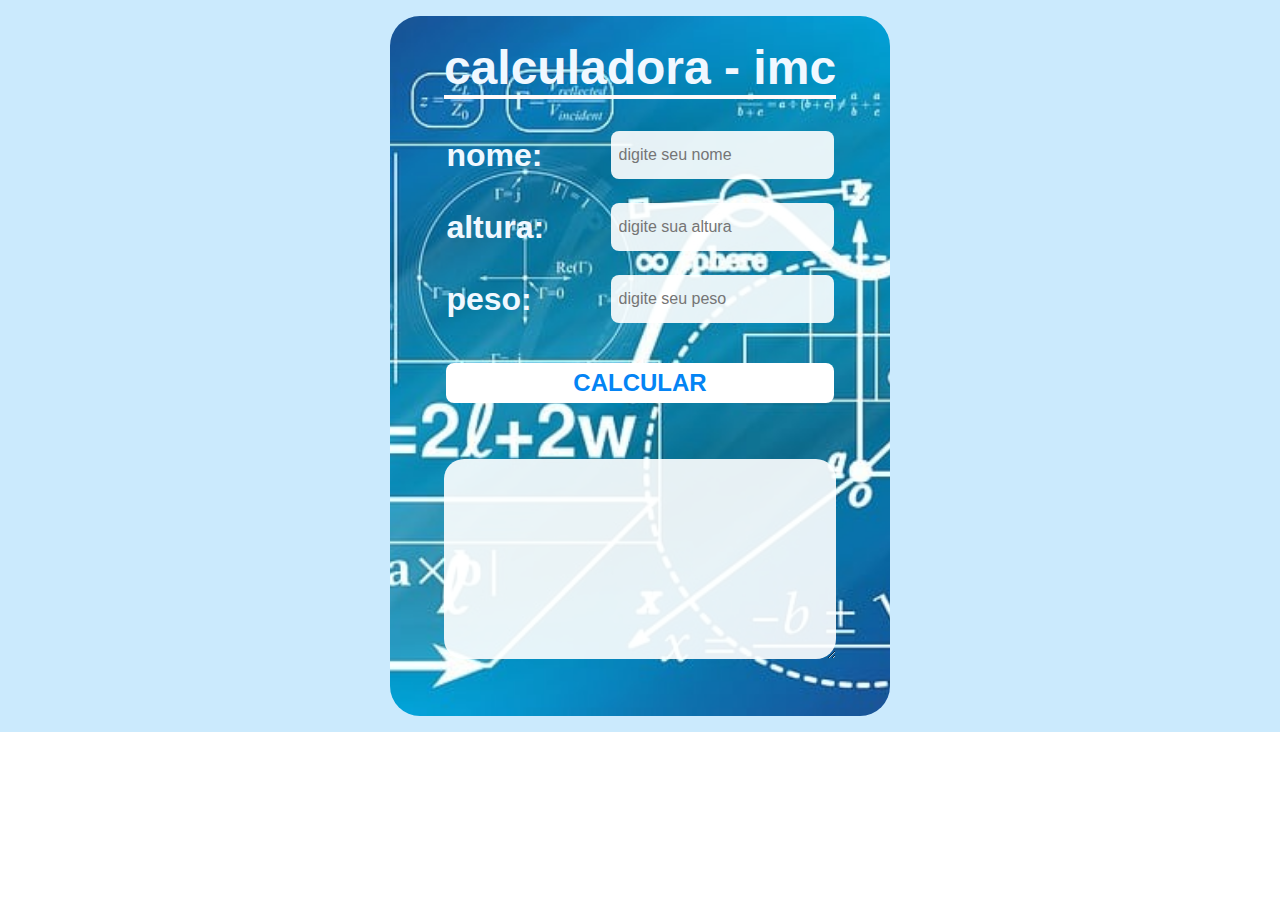
<file: calculadora/index.html>
<!DOCTYPE html>
<html lang="en">

<head>
    <meta charset="UTF-8">
    <meta name="viewport" content="width=device-width, initial-scale=1.0">
    <link rel="stylesheet" href="css/style.css">
    <title>calculadora de imc</title>
</head>

<body>

    <div id="divPrinc">

        <div id="calculadora">
            <h1>calculadora - imc</h1>

            <div class="dadosCliente">
                <h2>nome: </h2>
                <input type="text" name="Nnome" class="Cname" placeholder="digite seu nome">
            </div>

            <div class="dadosCliente">
                <h2>altura: </h2>
                <input type="number" name="Naltura" class="Caltura" placeholder="digite sua altura">
            </div>

            <div class="dadosCliente">
                <h2>peso: </h2>
                <input type="number" name="Npeso" class="Cpeso" placeholder="digite seu peso">
            </div>

            <div id="botao">
            </div>
            <button onclick="calcIMC()">calcular</button>

            <div id="resultado">
                <textarea type="text" name="resultado" id="idR" placeholder="resultado">
            </textarea>

            </div>

        </div>
    </div>
    <script src="java_script/script.js"> </script>
    <!-- comentario pra testar o git hub de novo  -->
</body>

</html>
</file>
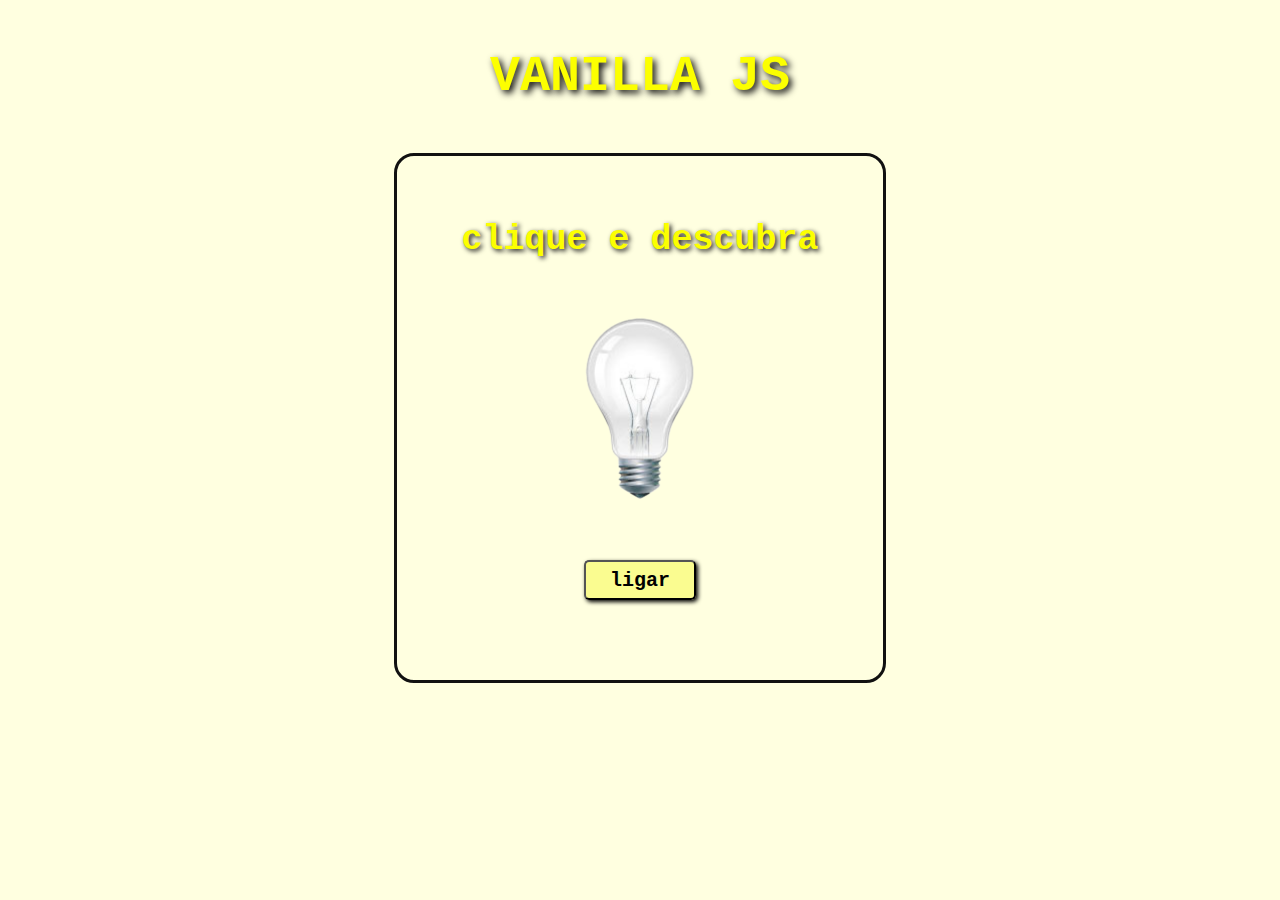
<file: lampada/index.html>
<!DOCTYPE html>
<html lang="en">

<head>
    <meta charset="UTF-8">
    <meta name="viewport" content="width=device-width, initial-scale=1.0">
    <link rel="stylesheet" href="css/style.css">
    <title>funcao da lampada</title>
</head>

<body>

    <header>
        <h1 class="h1">VANILLA JS</h1>
    </header>

    <main id="dmain">
        <div id="div-lanpada">

            <h2>clique e descubra</h2>

            <img src="img/apagada.png" alt="img da lampada" class="cImg">

            <div class="botao">
                <button class="bbotao">ligar</button>
            </div>

        </div>
    </main>
    <script src="java_script/script.js"></script>
</body>

</html>

<!-- modificacoes feitas pra poder testar o git e o git hub -->
</file>
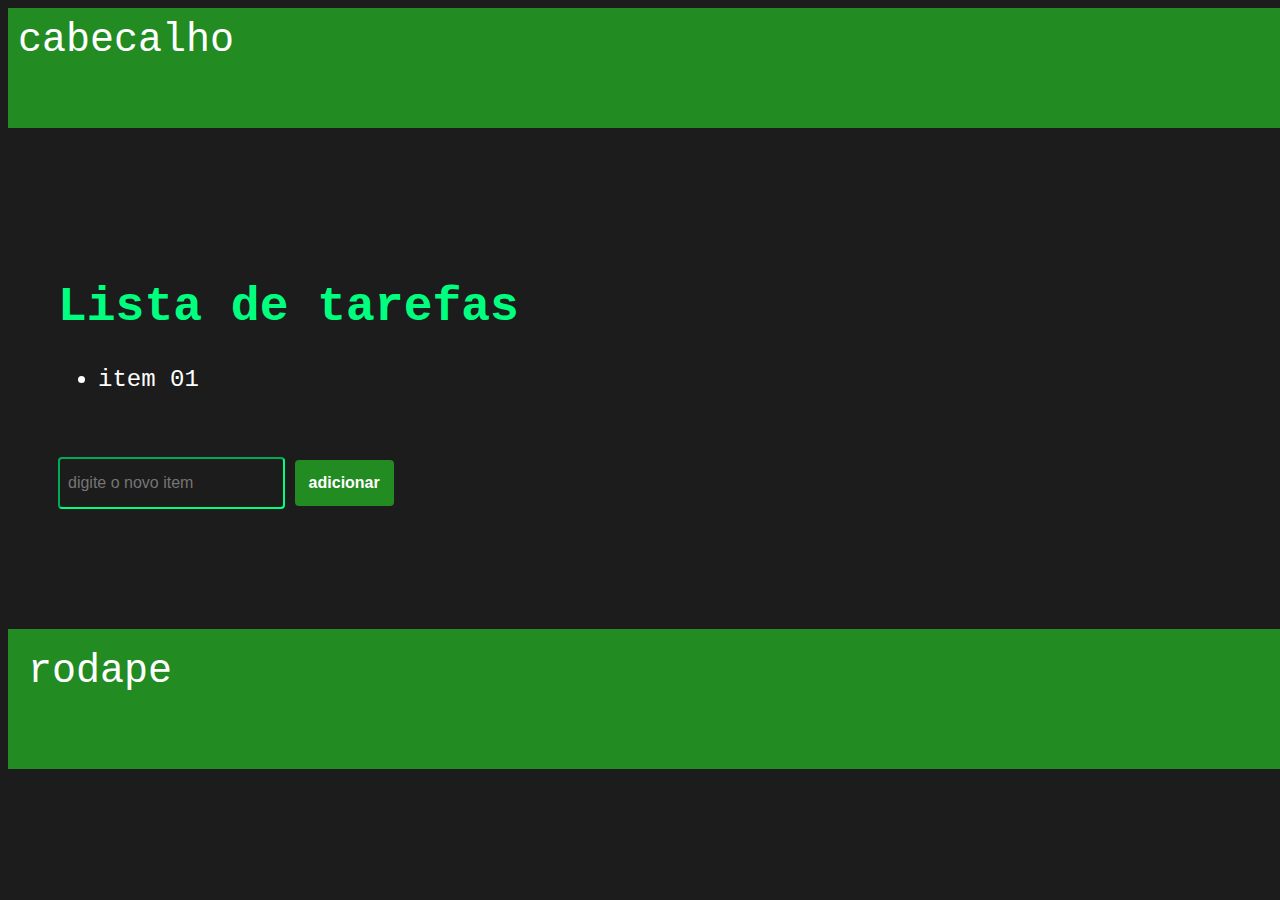
<file: lista de tarefas/index.html>
<!DOCTYPE html>
<html lang="pt">

<head>
    <meta charset="UTF-8">
    <meta name="viewport" content="width=device-width, initial-scale=1.0">
    <link rel="stylesheet" href="css/style.css">
    <title>lista de tarefas</title>
</head>

<body>
    <header id="cabecalho">
        cabecalho
    </header>


    <div id="divLi">
        <H1 class="title">Lista de tarefas</H1>

        <ul id="lista">
            <li class="classNewLi">item 01</li>
            </li>
        </ul>
    </div>


    <div>
        <input id="taskName" type="text" name="taskName" placeholder="digite o novo item">

        <button onclick="addNewTask()">adicionar</button>
    </div>

    <footer id="rodape"> rodape </footer>

    <script src="java_script/script.js"></script>
</body>

</html>
</file>
<file: calculadora/css/style.css>
* {
    box-sizing: border-box;
    margin: 0px;
    padding: 0px;
    font-family: 'Trebuchet MS', 'Lucida Sans Unicode', 'Lucida Grande', 'Lucida Sans', Arial, sans-serif;
}


#divPrinc {
    display: flex;
    flex-direction: column;
    align-items: center;
    background-color: rgb(203, 234, 253);
}
#calculadora {
    width: 500px;
    height: 700px;
    margin: 1rem;
    display: flex;
    flex-direction: column;
    align-items: center;
    padding: 0.5rem;
    background-image: url("../img/geometry-1044090_640.jpg"); 
    background-size: cover;
    background-position: center;
    background-repeat: no-repeat;
    gap: 1rem;
    border-radius: 30px;
}

    h1 {
        margin: 1rem;
        font-size: 3rem;
        color: aliceblue;
        border-bottom: solid 4px  snow ;
    }

    .dadosCliente {
        display: flex;
        margin-bottom: 0.5rem;
        align-items: center;
        justify-content: space-between;
        width: 80%;
    }

    #resultado {
        display: flex;
        margin-bottom: 1rem;
        align-items: center;
       justify-content: center;
        width: 90%;
        
    }

    #calculadora div h2 {
        font-size: 2rem;
        color:aliceblue;
        margin-right: 1rem;
    }


    .dadosCliente  input {
        height: 3rem;
        padding: 0.5rem;
        border-width: 0px;
        border-radius: 8px;
        background-color: rgb(255, 255, 255, 0.9);
        font-size: 1rem;
        color: #4591fb ;
    }

    button{
        border-width: 0px;
        border-radius: 8px;
        margin-bottom: 2.5rem;
        height: 2.5rem;
        width: 80%;
        text-transform: uppercase;
        font-size: 1.5rem;
        background-color: rgb(255, 255, 255);
        color: rgb(4, 132, 244);
        font-weight: bold;
        cursor: pointer;
    }

    input {
        cursor: pointer;
      
    }


    #resultado textarea{
        border-width: 0px;
        border-radius: 20px;
        text-align: center;
        height: 200px;
        width: 90%;
        padding: 1rem;
        background-color: rgba(255, 255, 255, 0.9);
        color: #4591fb ;
        font-size: 1.5rem;

    }
</file>
<file: lampada/css/style.css>
* {
    box-sizing: border-box;
    margin: 0px;
    padding: 0px;
}

:root {
    --color:#111111;
}



body{
    display: flex;
    flex-direction: column;
    align-items: center;
    height: auto;
    width: 100%;
    background-color: #ffffe0;
  
}

main {
    border: solid 3px var(--color);
    border-radius: 20px;
    
}



.acendeu {
    box-shadow: 3px 3px 8px rgb(39, 38, 32);
    background-color: #ffff91;
    transition: all 0.5s;
}

.apagou{
    background-color: #fcfceb;
}
.corFundo {
    background-color:  #ffff91;
}


.h1 {
    font-family: 'Courier New', Courier, monospace;
    font-size: 50px;
    color: #fcff00;
    text-shadow: 3px 3px 7px black;
    margin: 3rem auto;
}

#div-lanpada{
    display: flex;
    flex-direction: column;
    align-items: center;
    padding: 4rem;
    

}

#div-lanpada h2 {
    font-size: 35px;
    font-family: 'Courier New', Courier, monospace;
    margin-bottom: 2rem;
    color: #fcff00;
    text-shadow: 2px 2px 5px #111111;
}

.cImg{
    margin-bottom: 2rem;
    cursor: pointer;
}





.botao {
    display: flex;
    width: 100%;
    justify-content: center;
    align-items: center;
    
}


.botao button {
    background-color: #f9fb75c1;
    color:black;
    border-radius: 5px;
    font-size: 20px;
    font-family: 'Courier New', Courier, monospace;
    font-weight:bolder;
    margin: 1rem 1rem;
    padding: 0.1rem;
    height: 2.5rem;
    width: 7rem;
    cursor: pointer;
    box-shadow: 2px 2px 4px black;
}
</file>
<file: lista de tarefas/css/style.css>
#cabecalho {
    background-color: #228b22;
    color: #ffffff;
    height: 100px;
    width: 100%;
    padding: 10px;
    margin-bottom: 100px;
    font-size: 40px;
}


body {
    background-color: #1c1c1c;
    color: #ffffff;
    font-family: 'Courier New', Courier, monospace;
   
}

div {
    padding: 20px 50px 20px 50px;
}

.title {
    font-size: 48px;
    color: #00ff7f;
}

.classNewLi{
    margin-bottom: 24px;
    font-size: 24px;
}

input {
    height: 32px;
    background-color: transparent;
    color: white;
    border-color: #00ff7f;
    border-radius: 4px;
    font-size: 16px;
    padding: 8px;
}

button {
    padding: 14px;
    font-size: 16px;
    background-color: #228b22;
    border-radius: 4px;
    border-width: 0px; /* zera a largura da borda fazendo ela desaparecer*/
    color: white;
    font-weight: bold; /* largura do texto (nesse caso coloquei em negrito*/
    
}


















#rodape {
    height: 100px;
    width: 100%;
    color: #ffffff;
    background-color: #228b22;
    font-size: 40px;
    padding: 20px;
    margin-top: 100px;
}
</file>
